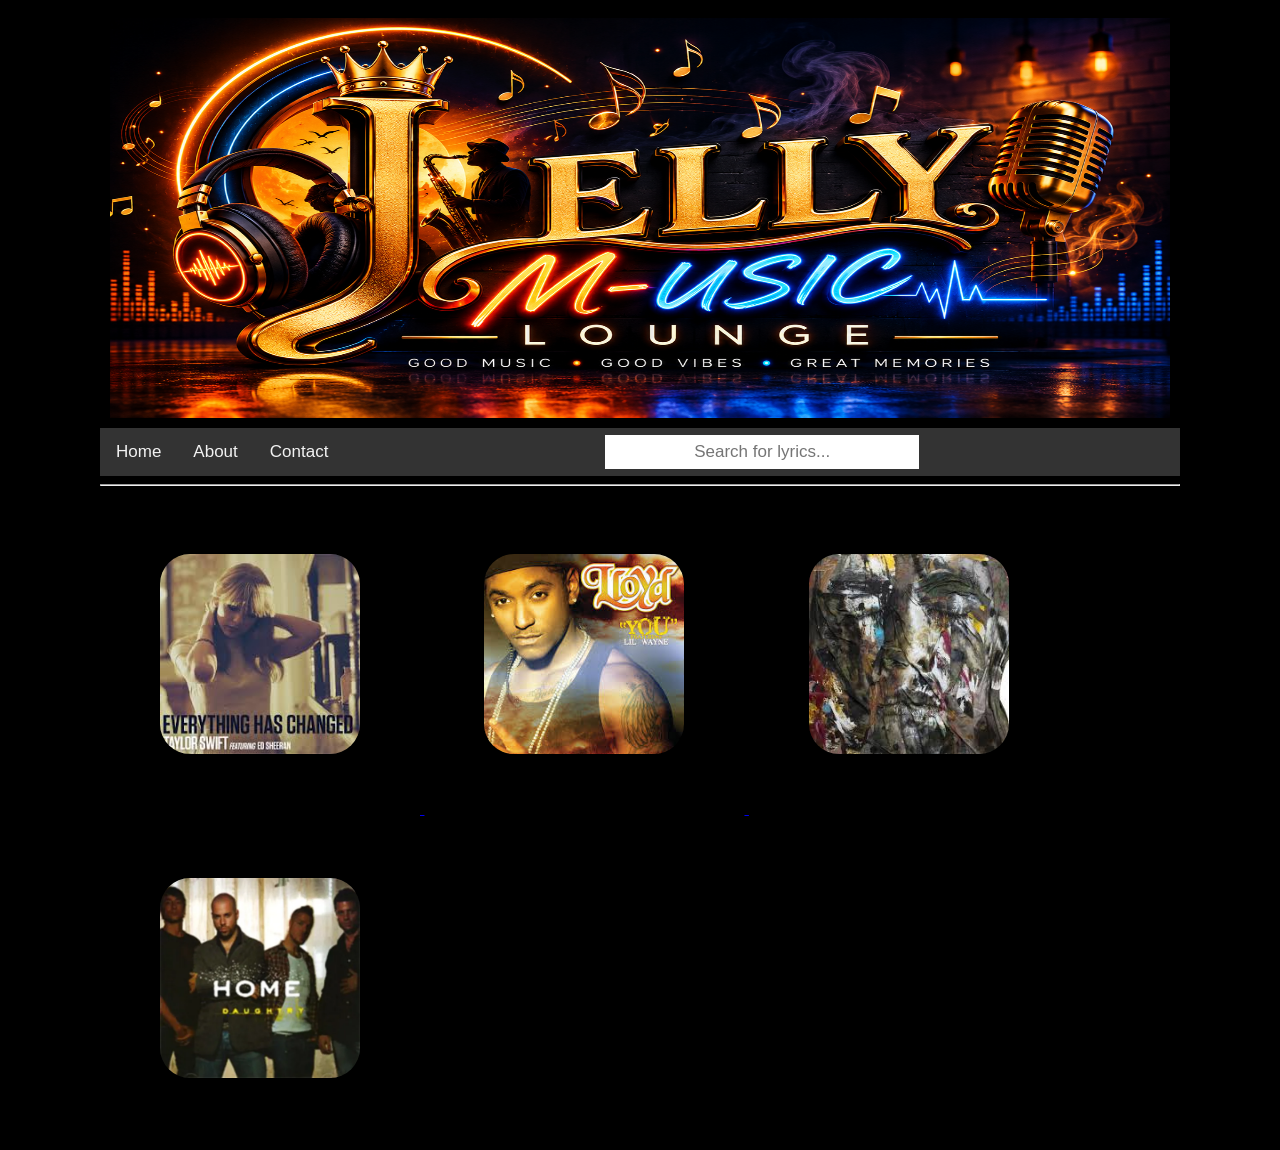
<file: index.html>
<!DOCTYPE html>
<html lang="en">

<head>
    <meta charset="UTF-8">
    <meta name="viewport" content="width=device-width, initial-scale=1.0">
    <title>MUSIC LOUNGE</title>
    <link rel="stylesheet" href="index.css">
</head>

<body id="body">
    <!-- Header Container: Heading on left, Button on right -->
    <div class="header-container">
        <img src="logo.png" width="2000px" height="400px">

    </div>

    <!-- NAVIGATION BAR -->
    <div class="topnav">


        <a class="active" href="#home">Home</a>
        <a href="#about">About</a>
        <a href="#contact">Contact</a>
        <div class="search-container">
            <form action="https://www.google.com/search" method="get" target="_blank">
                <input type="text" name="q" placeholder="Search for lyrics...">
            </form>
        </div>
        
    </div>


    <hr>

    <!-- Song 1: Everything Has Changed -->
    <a href="every.html">
        <img src="ever.jpg" alt="everything has changed dp" width="200px" class="album-cover">
    </a>

    <!-- Song 2: You -->
    <a href="you.html">
        <img src="you.jpg" alt="you dp" width="200px" class="album-cover">
    </a>

    <!-- Song 3: Bawat -->
    <a href="bwt.html">
        <img src="bawat.jpg" alt="you dp" width="200px" class="album-cover">
    </a>

    <a href="home.html">
        <img src="home.png" alt="home dp" width="200px" class="album-cover">
    </a>


</body>

</html>
</file>
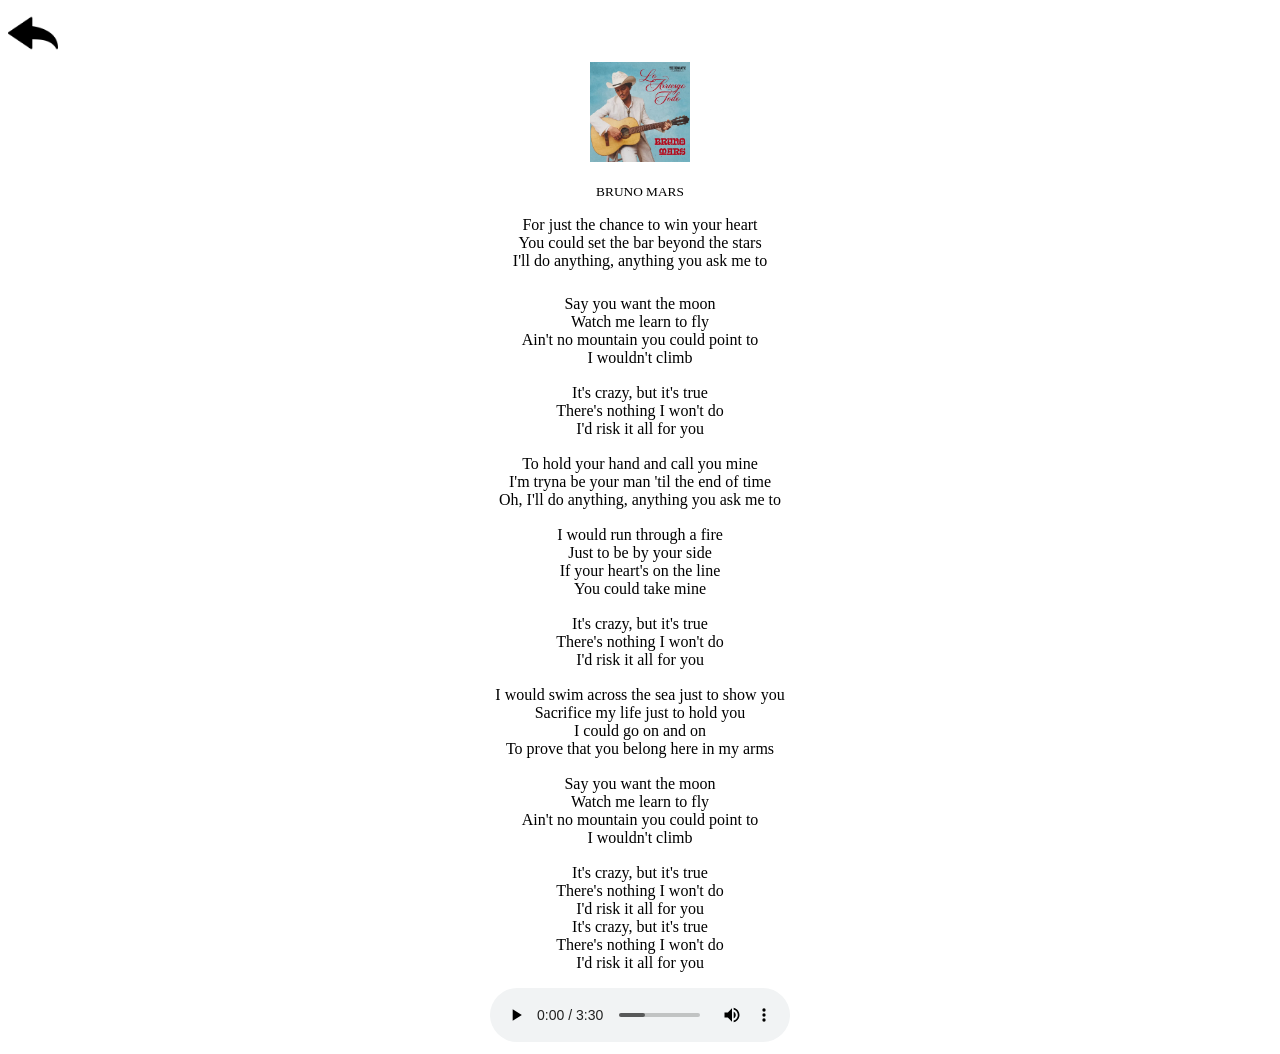
<file: risk.html>
<!DOCTYPE html>
<head>
<style>
    hr {
        border: 0;
        border-top: 1px solid white;
    }
</style>
</head>


<a href="index.html"><img src="back.png" alt="Back" width="50px"></a>

<center> <img src="risk.png" width="100px"></center>
<center><p><small>BRUNO MARS</small></p></center>
<center><p>For just the chance to win your heart<br>
You could set the bar beyond the stars<br>
I'll do anything, anything you ask me to
<hr>
Say you want the moon<br>
Watch me learn to fly<br>
Ain't no mountain you could point to<br>
I wouldn't climb
<hr>
It's crazy, but it's true<br>
There's nothing I won't do<br>
I'd risk it all for you
<hr>
To hold your hand and call you mine<br>
I'm tryna be your man 'til the end of time<br>
Oh, I'll do anything, anything you ask me to
<hr>
I would run through a fire<br>
Just to be by your side<br>
If your heart's on the line<br>
You could take mine
<hr>
It's crazy, but it's true<br>
There's nothing I won't do<br>
I'd risk it all for you
<hr>
I would swim across the sea just to show you<br>
Sacrifice my life just to hold you<br>
I could go on and on<br>
To prove that you belong here in my arms
<hr>
Say you want the moon<br>
Watch me learn to fly<br>
Ain't no mountain you could point to<br>
I wouldn't climb
<hr>
It's crazy, but it's true<br>
There's nothing I won't do<br>
I'd risk it all for you<br>
It's crazy, but it's true<br>
There's nothing I won't do<br>
I'd risk it all for you
</p></center>

<center><audio controls>
  <source src="Bruno Mars - Risk It All [Official Music Video].mp3" type="audio/mpeg">
  Your browser does not support the audio element.
</audio></center>





</html>
</file>
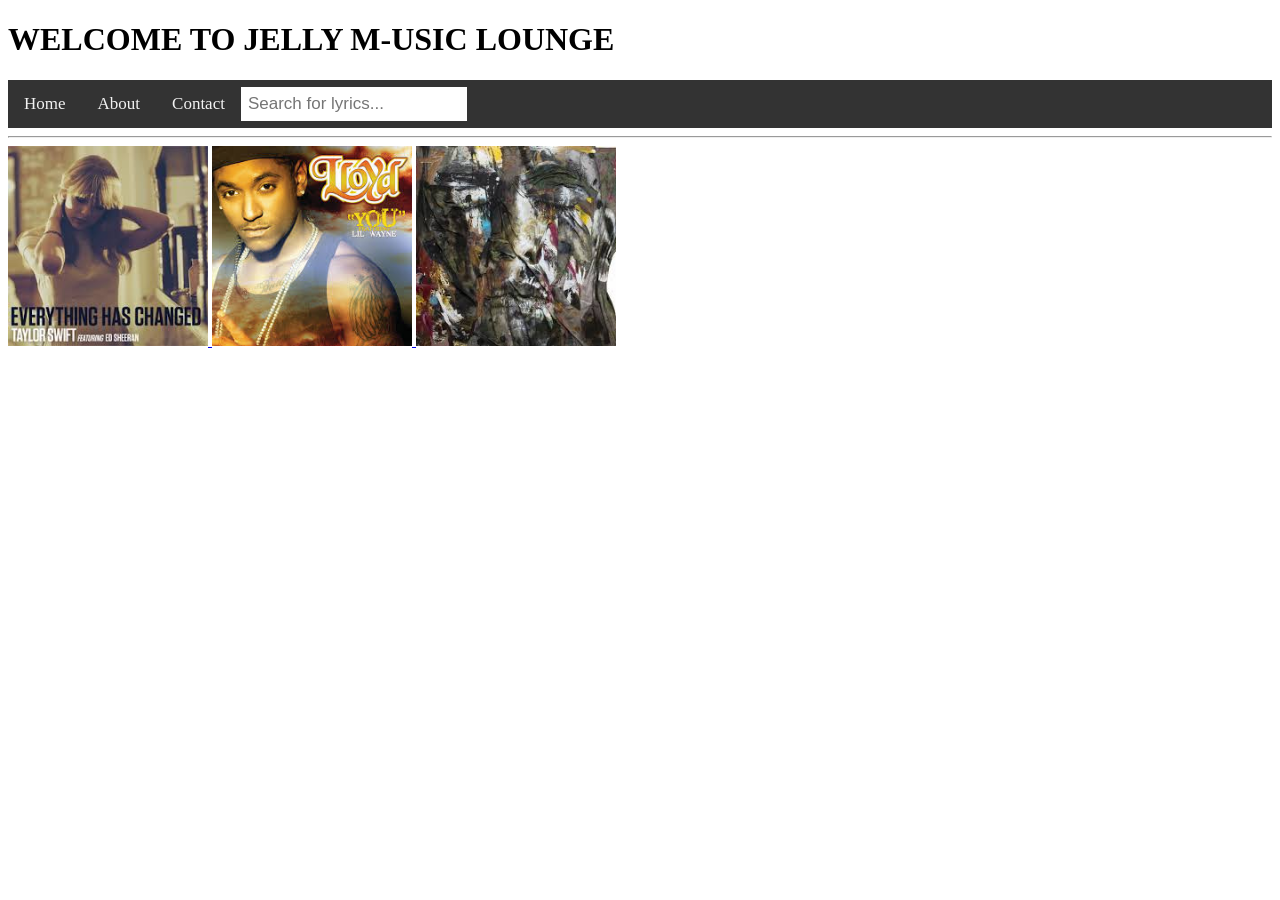
<file: ayel/porject itec.html>
<!DOCTYPE html>
<html lang="en">
<head>
    <meta charset="UTF-8">
    <meta name="viewport" content="width=device-width, initial-scale=1.0">
    <title>MUSIC LOUNGE</title>
    <style>
        /* Added some basic CSS to make the nav look like a bar */
        .topnav {
            display: flex;
            background-color: #333;
            overflow: hidden;
            align-items: center;
        }
        .topnav a {
            color: #f2f2f2;
            text-align: center;
            padding: 14px 16px;
            text-decoration: none;
            font-size: 17px;
        }
        .topnav a:hover {
            background-color: #ddd;
            color: black;
        }
        .topnav input {
            padding: 7px;
            border: none;
            margin-left: auto; /* Pushes search bar to the right */
            font-size: 17px;
        }
    </style>
</head>
<body>
    <h1>WELCOME TO JELLY M-USIC LOUNGE</h1>
    
    <!-- NAVIGATION BAR -->
    <div class="topnav">
        <a class="active" href="#home">Home</a>
        <a href="#about">About</a>
        <a href="#contact">Contact</a>

        <!-- SEARCH FORM START -->
        <!-- 
          1. method="GET" sends the data in the URL 
          2. action="URL" is where the search goes (currently set to Google)
        -->
        <form action="https://www.google.com/search" method="get" target="_blank">
            <!-- name="q" is required for search engines to read the input -->
            <input type="text" name="q" placeholder="Search for lyrics...">
        </form>
        <!-- SEARCH FORM END -->

    </div>

    <hr>
    <a href="every.html">
        <img src="ever.jpg" alt="everything has changed dp" width="200px">
    </a>
    <a href ="you.html">
        <img src = "you.jpg" alt="you dp" width="200px">
    </a>
    <a href ="bwt.html">
        <img src = "bawat.jpg" alt="you dp" width="200px">
    </a>
</body>
</html>
</file>
<file: index.css>
body {
    background-color: black;
    color: #333333;
    font-family: Arial, sans-serif;
    transition: background-color 0.3s, color 0.3s;
    margin-left: 100px;
    margin-right: 100px;
    animation: fadeIn 0.5s ease;
}

@keyframes fadeIn {
    from {
        opacity: 0;
    }
     to {
        opacity: 1;
    }
}

.header-container {
    display: flex;
    justify-content: space-between;
    align-items: center;
    padding: 10px;
}

.topnav {
    display: flex;
    background-color: #333;
    overflow: hidden;
    align-items: center;
}

.topnav a {
    color: #f2f2f2;
    text-align: center;
    padding: 14px 16px;
    text-decoration: none;
    font-size: 17px;
}

.topnav a:hover {
    background-color: #ddd;
    color: black;
}

.search-container {
    flex: 1;
    /* Takes up remaining space */
    display: flex;
    justify-content: center;
    /* Centers the search bar */
    padding: 7px;
}

.search-container input {
    padding: 7px;
    border: none;
    font-size: 17px;
    width: 300px;
    /* Set a fixed width */
    text-align: center;
}

.album-cover {
    border-radius: 30px;
    margin: 60px;
}
</file>
